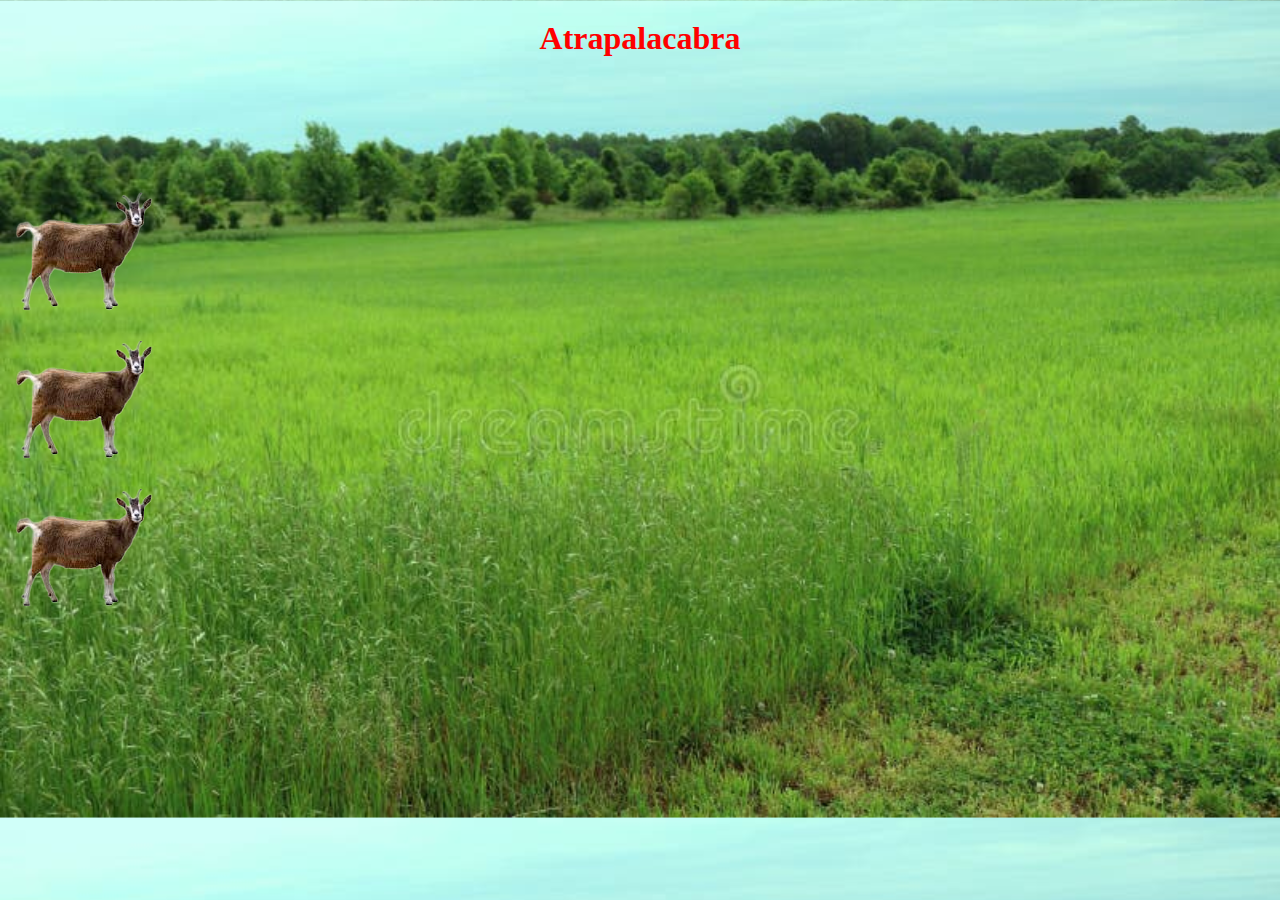
<file: modelo-01-clase-01/index.html>
<!DOCTYPE html>
<html lang="en">
    <head>
        <meta charset="UTF-8">
        <meta name="viewport" content="width=device-width, initial-scale=1.0">
        <link rel="stylesheet" href="./styles/main.css"/>
        <title>Mi primera página web con Adalab</title>
    </head>
    <header>

    </header>
    <body>
        <h1>Atrapalacabra</h1>
        <div class="caja-cabra">
            <div class="cabra">     
            </div>
        </div>
       
        <div class="caja-cabra">
            <div class="cabra">     
            </div>
        </div>
        <div class="caja-cabra">
            <div class="cabra">     
            </div>
        </div>
    </body>
    <footer>
        
    </footer>
</html>
</file>
<file: modelo-01-clase-01/styles/main.css>
*{
    margin:0;
    padding:0;
}
h1 {
    color:red;
    margin: 20px 5px 120px;
    text-align: center;
}
body {
    background-image:url("../img/prao.jpg");
    background-size:cover;
}

.caja-cabra {
    animation-name:bee;
    animation-duration:7s;
    animation-iteration-count:infinite;
    animation-timing-function: linear;
    animation-direction: alternate;
    display:block;
}
@keyframes bee {
    from {margin-left:0;}
    to {margin-left:80%;}
 }

.cabra {
    animation-name: cabrita;
    animation-duration: 0.5s;
    animation-iteration-count: infinite;
    background-image:url("../img/cabra.png");
    width:180px;
    height:148px;
}

@keyframes cabrita {
    0% {rotate: 0deg;}
    25% {rotate: 10deg;}
    50% {rotate: 0deg;}
    75% {rotate: -10deg;}
    100% {rotate: 0deg;}
}

.cabra:hover {
    animation-duration: 0.2s;

}

 
.cabra:active{
    animation-name: atrapada;
    background-image:url("../img/cabra-susto.png");
    background-size:contain;
    background-repeat:no-repeat;

}

.caja-cabra:active{
    animation-play-state: paused;
}
</file>
